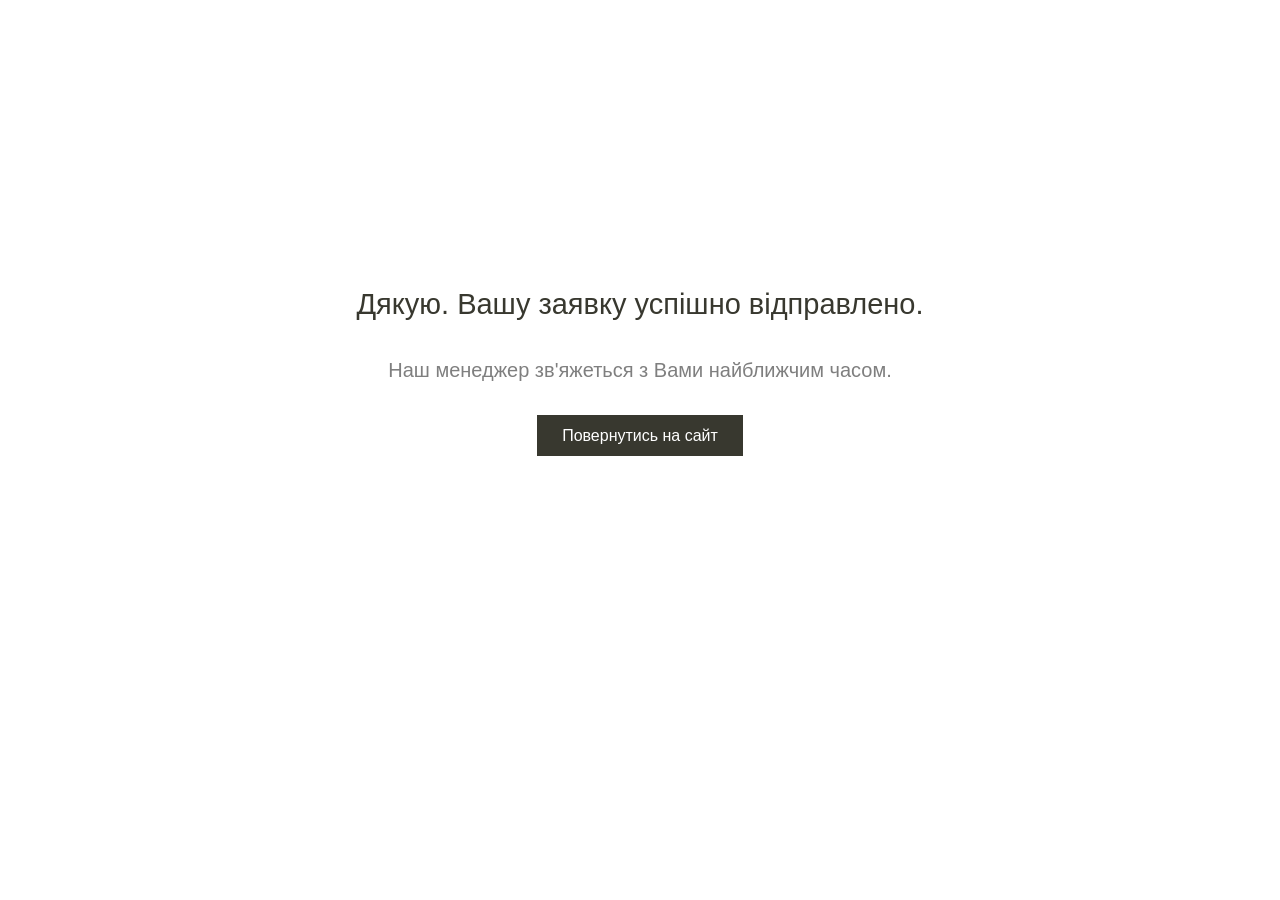
<file: zakaz.html>
<!DOCTYPE html>
<html lang="uk">
	<head>
		<meta http-equiv="Content-Type" content="text/html; charset=UTF-8">
		<title>Дякую за замовлення</title>
		<link href="./zakaz_files/css" rel="stylesheet">
		<style>
			a{color:#fff;text-decoration:none}.container{width:100%;height:100%;font-family:'Open Sans',sans-serif}.wrap{width:700px;margin:165px auto 0;text-align:center}.zag{font-size:29px;font-weight:400;margin-bottom:0;margin-top:23px;color:#38382F}.podzag{font-size:20px;color:#7F7F7F;font-weight:300;margin-top:12}.button{background:#38382F;padding:12px 25px;margin:0 auto}.bor{margin-top:45px}.img{width:100px;height:100px;background:url(http://i82.fastpic.ru/big/2016/1110/91/900e8526e8b44b8993f6e4ca19ce7891.png) center center no-repeat;margin:0 auto}
		</style>
<style type="text/css">:root img[style*="//counter.yadro.ru/"], :root img[src^="/stat/"][width="88"][height="31"], :root img[src*="://c.bigmir.net/"], :root a[href^="http://hitcounter.ru/top/stat.php"], :root a[href*="/rating/"] > img[width="88"][height="31"], :root a[href*="//top.mail.ru/jump?"], :root a#mobtop[title^="Рейтинг мобильных сайтов"], :root [title="uWeb Counter"], :root [title="uCoz Counter"], :root .min-width-normal > #popup_container ~ #fade, :root .min-width-normal > #popup_container, :root body > div[class^="_"][class*=" _"][class$="_stBig"], :root body > div[style="position: fixed; z-index: 999999; width: 400px; height: 308px; right: 5px; bottom: 5px;"], :root body > div[id^="dV"][style^="width"][style*="height"][style*="position"][style*="fixed"][style*="overflow"][style*="z-index"][style*="background"], :root .flex-promo-series > .left-col > :not(#players):not(.serial-series-info), :root a[href*="://news.mirtesen.ru/newdata/"], :root .app.blog-post-page .secondary-header-ad-block, :root .app.blog-post-page #blog-post-item-video-ad, :root #root > .app .sportrecs, :root #root > .app #very-right-column, :root body.has-brand .b-content__main > div[id]:not([class]):empty, :root body.has-brand .b-content__main .b-player a[href*="aHR0c"], :root div[style="width: 252px; height: 450px; position: fixed; right: 0px; top: 0px; overflow: hidden; z-index: 10000;"], :root object[data^="blob"], :root img[width="728"][height="90"], :root img[width="160"][height="600"], :root iframe[src*="zhitomir.info/price"], :root iframe[src*="trafic-media.ru"], :root iframe[src*="hd.gg33.top/"], :root iframe[src*="ads.exosrv.com"], :root iframe[src*="://vidroll.ru/"], :root iframe[src*="://promo-bc.com/"], :root iframe[src*="://partner-widget.vsesdal.com/"], :root iframe[src*="://mark-media.com.ua"], :root iframe[src*="://goodgame.ru/html/embed-player/dist/index.html?partner="], :root iframe[src*="://ab.adpro.com.ua/"], :root iframe[src*="/mixadv_"], :root iframe[src*="/carta.ua/ajax/widget."], :root iframe[src*="/3647.tech"], :root iframe[id^="republer"], :root iframe[data-src*="fwdcdn.com/frame/partners/"], :root div[id^="yandex_rtb"], :root div[id^="trafmag_"], :root div[id^="tizerws_"], :root div[id^="rtn4p"], :root div[id^="republer_"], :root div[id^="news_nest_net_ru"], :root div[id^="news_2xclick_ru_"], :root div[id^="join_informer_"], :root div[id^="itizergroup_"], :root div[id^="gnezdo_ru_"], :root div[id^="cpa_rotator_block"], :root div[id^="beroll_rotator"], :root div[id^="b_tz_"], :root div[id^="admixer-"], :root div[id^="DIV_DA_"], :root div[id^="Crt-"][style], :root div[data-server-rendered="true"] > div[id^="la-"], :root iframe[src^="https://a.adtng.com/"], :root div[class^="da-ya-widget"], :root div[class^="da-widget-"], :root div[class^="block_fortress"], :root div[class^="bidvol-widget-"], :root div[class*="td-a-rec-id-"], :root a[onclick*="trtkp.ru"], :root a[onclick*="offergate-amigo"], :root iframe[src*="litres.ru/static/widgets"], :root a[href^="https://www.juicer.io?referrer="], :root a[href^="https://relap.io/"][href*="promo_ad_link"], :root a[href^="https://msetup.pro"], :root a[href^="https://kshop"][href*=".pro/"], :root a[href^="https://bongacams"][href*="com/track?"], :root a[href^="http://trafmaster.com"], :root a[href^="http://traderstart.mirtesen.ru"], :root a[href^="http://tds-2.ru"], :root a[href^="http://kshop.biz/"], :root a[href^="http://glprt.ru/affiliate/"], :root a[href^="http://datxxx.com"], :root a[href^="http://browserload.info/"], :root img[data-src="https://catalog.orbita.co.il/orbita.gif"], :root a[href^="/images/obmen/"][href$=".php"][target="_blank"], :root a[href="http://advert.mirtesen.ru/"], :root a[href*="zdravo-med.ru"], :root a[href*="webdiana.ru/click"], :root a[href*="tvroff.net"], :root a[href*="tvks.ru"], :root a[href*="trklp.ru"], :root a[href*="traflabs.xyz"], :root div[id^="CGCandy"], :root a[href*="tptrk.ru"], :root a[href*="top.24smi.info"], :root a[href*="thor-media.ru/click/"], :root a[href*="bgrndi.com"], :root a[href*="shakesin.com"], :root a[href*="shakes.pro"], :root a[href*="sapmedia.ru"], :root a[href*="rexchange.begun.ru/rclick?"], :root a[href*="retagapp.com"], :root a[href*="re-directme.com"], :root a[href^="https://homyanus.com"], :root a[href*="please-direct.me"], :root a[href*="://landingtracker.com/"], :root a[href*="offhealth.ru"], :root a[href*="lifebloggersz.ru"], :root a[href*="navaxudoru.com"], :root a[href*="m1cpl.ru"], :root div[id^="lazyad-"], :root a[href*="land-gooods.ru"], :root #root > .app .adfox-top, :root a[href*="joycasino.com/?partner="], :root a[href*="idealmedia.io"], :root a[href*="gocdn.ru"], :root a[href*="go.ad2up.com"], :root a[href*="//softboxik1.ru/"], :root a[href*="flylinks.pw"], :root [data-la-block-show-id], :root a[href*="films.ws"], :root .section-subheader > .section-hotel-prices-header, :root a[href*="feellights.ru"], :root a[href*="cmsmodnews.com"], :root a[href*="amigo-biz.ru/ads/click"], :root a[href*="amgfile.ru"], :root a[href*="ads2-adnow.com"], :root a[href*="slovosil.com"], :root a[href*="ads-provider.com"], :root a[href*="adpool.bet/"], :root a[href*="://www.meendoru.net/?partner="], :root a[href^="https://bs.serving-sys.com"], :root a[href*="://womens-journal.ru/"], :root a[href*="://vse-sdal.com/promo/"], :root a[href*="://torrent-repa.site/"], :root a[href*="://topclicks.club/"], :root a[href*="://telamon"][href*="/tracker/?partner="], :root a[title="TopTracker.Ru - Рейтинг трекеров."], :root a[href*="://clickstats.fun/"], :root a[href*="://techdmn.com/"], :root [onclick*="traffic-media.co"], :root a[href*="://tatarkoresh.ru"], :root a[href*="://sugisatomi.com/"], :root a[href*="://softperehod.ru/"], :root a[href*="://segodnia.club/"], :root [href*="driverpack.io/"], :root a[href*="cpagetti1.com"], :root a[href*="://search-cdn.ru/r/"], :root a[href^="http://www.onclickmega.com/jump/next.php?"], :root a[href^="https://newbinotracs.com/"], :root a[href*="://ruprivate.club/"], :root a[href*="://ruonline.bar/"], :root a[href^="http://eaplay.ru/"], :root amp-connatix-player, :root a[href*="://riaccaw.com/"], :root [href^="https://join.playboyplus.com/track/"], :root a[href*="://reidancis.com/"], :root a[href*="://refpamjeql.top/"], :root a[href*="://r.advg.agency/"], :root a[href*="octoclick.net"], :root a[href*="sviruniversal.com/"], :root a[href*="/onvix.tv/promo/"][target=_blank], :root a[href*="://premiumredir.ru/"], :root a[href*="://ourbrowser.net"], :root a[href*="://manysoftlink.ru/"], :root a[href^="http://static.fleshlight.com/images/banners/"], :root a[href*="://loderkkis.ru"], :root div[id^="advertur_"], :root .trc_related_container div[data-item-syndicated="true"], :root a[href*="://lapina.xyz/"], :root a[href*="://lapina.best/"], :root a[href*="://go.click2bit.net/"], :root a[href*="://go.bundlebyte.net/r/"], :root a[href*="://getbrauzer.ru/"], :root a[href*="://newbrowserme.ru/"], :root a[href*="://gertadv.ru/"], :root a[href*="torrentum.ru"], :root a[href*="://filesmytop.ru/"], :root [href^="https://www.mypillow.com/"] > img, :root a[href*="://fast2click.ru/"], :root a[href*="tvkw.ru"], :root a[href^="http://www.mrskin.com/tour"], :root a[href*="://etcodes.com/"], :root a[href*="://et-cod.com/"], :root a[href^="https://go.xxxjmp.com"], :root a[href*="://elgrur.com/"], :root a[href*="://doxod24.online/"], :root a[href*="://dmtech05.com/"], :root a[href^="https://tragency-clesburg.icu/"], :root a[href*="://clickstats.online/"], :root a[href*="://clickrpk.com/"], :root a[href*="://clickfrm.com/"], :root a[href*="://chikidiki.ru"], :root a[href*="://bubblevard.com/"], :root div[id^="adfox_"], :root a[href*="://bestnewsoft.ru/"], :root a[href*="://analyticsq.com"], :root a[href*="/universallnk.net/"], :root a[href^="http://fly-shops.ru"], :root a[href*="/universal-lnk.net/"], :root a[href*="://getyoursoft.ru/"], :root a[href*="/sb/clk/"], :root a[href*="/rlink/simptizer/"], :root a[href^="https://go.247traffic.com/"], :root a[href*="://extlinka.ru/"], :root a[href*="/rapidtor.ru"], :root a[href*="/onvix.me/promo/"][target=_blank], :root a[href^="https://streamate.com/landing/click/"], :root a[href*="/newbrowser.club/"], :root a[href*="/mosday.ru/ad/"], :root a[href*="/loaderu.ru/"], :root a[href^="https://prime.rambler.ru/promo/"], :root a[href*="/installpack.net"], :root a[href*="/fastvk.com"], :root object[data*="ads.com/clk.swf"], :root a[href*="/eversaree.bid"], :root a[href*="://r.advmusic.com/"], :root a[href*="/clubleads.ru"], :root a[href*="/afftraf.co/"], :root a[href*="/advjump.com"], :root a[href*="://yadistr.ru/"], :root a[href*="//yojlf.com"], :root a[href^="https://taghaugh.com/"], :root a[href*="://installpack.ru"], :root a[href*="//viruniversal.com/"], :root a[href*="//universalut.info/"], :root a[href*="//universalini.info/"], :root a[href*="//universalie.info/"], :root a[href*="//ufiler-pro2.ru"], :root a[href*="//ubar.pro"], :root a[href*="//ubar-pro"], :root a[href*="/u-loads.ru/"], :root [href^="http://www.mypillow.com/"] > img, :root a[href^="//go.eabids.com/"], :root a[href*="//tranqvilius.com/"], :root a[href^="https://www.iyalc.com/"], :root div[data-adzone], :root a[href*="://tele.gg/"], :root a[href*="//tiruniversal.com/"], :root [href^="https://optimizedelite.com/"] > img, :root a[href*="//tdsrotate.ru/"], :root a[href^="http://d2.zedo.com/"], :root a[href*="//rotatemysoft.ru/"], :root a[href^="https://go.goasrv.com/"], :root a[href*="//restofarian.com"], :root a[href*="//reruniversal.com/"], :root a[href*="//portakamus.com/"], :root a[href^="https://go.nordvpn.net/aff"] > img, :root a[href*="//offergate.pro/"], :root a[href*="//newbrowser.me/"], :root a[href*="refpazus.top"], :root a[href^="https://bongacams10.com/track?"], :root a[href*="//loderna.ru"], :root a[href^="https://axdsz.pro/"], :root a[href^="https://tour.mrskin.com/"], :root #BlWrapper > .b-temp_rbc, :root a[href*="//historategory.com/"], :root a[href*="//febrare.ru/"], :root a[href*="//givemysoft.ru/"], :root a[href*="//getmybrowser.ru/"], :root a[href*="://ya-distrib.ru/r/"], :root [href^="https://www.hostg.xyz/"] > img, :root a[href*="//gerocenius.com/"], :root [id^="ad_slider"], :root a[href^="http://adultfriendfinder.com/go/page/landing"], :root a[href*="advertwebgid.ru"], :root a[href*="//ext-load.net"], :root a[href*="://click2soft.ru/"], :root a[href*="//do-rod.com/"], :root a[href^="https://www.adskeeper.com"], :root a[href*="bestforexplmdb.com"], :root a[href*="/universalsrc.com/"], :root a[href^="https://azpresearch.club/"], :root a[href*="//bestonewos.com/"], :root a[href*="//avertise.ru/"], :root a[href*="//adretarget.net/"], :root div[id^="traffim-widget"], :root a[href^="https://m.do.co/c/"] > img, :root a[href*="//24smi."][href*="/top/"], :root a[href*=".ufiler.pro/"], :root a[href*="://topsofto.ru/"], :root [id^="unit_"] > a[href*="://smi2.net"], :root a[href*=".orgsales.ru"], :root [src^="//am15.net/?"], :root a[href*="://rendersaveron.com"], :root [id^="unit_"] > a[href*="://vrf.ru"], :root a[href*="//advtise.ru/"], :root .commercial-unit-mobile-top > div[data-pla="1"], :root a[href^="https://www.onlineusershielder.com/"], :root a[href*="/ber-ter.com"], :root [id^="newPortal_informer_"], :root [id^="n4p_"], :root #root > .app > .sticky-button, :root [href^="https://download.cdn.yandex.net/yandex-tag/weboffer/"], :root [href*="pigiuqproxy.com"], :root a[href*=".braun634.com/"], :root a[href*="media-rotate.com"], :root [href*="driftawayforfun.com"], :root [href*="://simpalsid.com/ad/click?id"], :root a[href^="https://t.hrtye.com/"], :root [href*="://morelnk.ru/"], :root a[href*="mixadvert.com"], :root .card-captioned.crd > .crd--cnt > .s2nPlayer, :root a[href*="/ogclick.com/api/redirect"], :root [data-link*="://topclicks.club/"], :root [href*="://edgrmtracking.com/"], :root [href*="://clickpzk.com/"], :root [href*="://click.1k3web.com/"], :root a[href*="intovarro.ru"], :root [href*="/uni-tds.com/"], :root a[href^="http://go.xtbaffiliates.com/"], :root [data-link*="://ubar-pro"], :root a[href*="://takenewsoft.ru/"], :root article.ad, :root a[href*="//spishi.vip/"], :root a[href*="sandratand.ru"], :root .header-banner > #moneyback[target="_blank"], :root [data-link*="/sb/clk/"], :root [data-la-show-id], :root div[id^="zcbclk"], :root [data-la-custom-block], :root [id^="chp_ads_block"], :root a[href*="herrabjec.pro"], :root [data-la-block], :root a[href^="https://fourwhenstatistics.com/"], :root [href*=".drp.su/"], :root div[id^="ad-div-"], :root [class^="flat_"][class*="_modal"], :root div[id^="adpartner-jsunit-"], :root a[href*="/yfiles1.ru"], :root a[href*="wow-partners.com/click.php"], :root [class^="flat_"][class*="_cross"], :root .content_rb[id^="content_rb_"], :root .base-page_center > .banerBottom, :root #adv_unisound ~ #main > #slidercontentContainer, :root a[href*="/get-torrent.ru"], :root #adv_kod_frame ~ #gotimer, :root a[href^="https://ad.zanox.com/ppc/"] > img, :root #MT_overroll ~ div[class][style="left:0px;top:0px;height:480px;width:650px;"], :root a[href*="kinqon.ru"], :root img[src*="://cp.beget.com/promo_data/"], :root zeus-ad, :root a[href*="problogrus.ru"], :root topadblock, :root a[href*="://offergate-apps-phkr.com/"], :root span[id^="ezoic-pub-ad-placeholder-"], :root guj-ad, :root gpt-ad, :root a[href^="https://go.trackitalltheway.com/"], :root div[jsdata*="CarouselPLA-"][data-id^="CarouselPLA-"], :root a[href*="//refpaewsbc.top/"], :root img[src*="//i.i.ua/r/"], :root [href="https://www.masstortfinancing.com/"] > img, :root div[id^="zergnet-widget"], :root img[src*="://r.i.ua/"], :root div[id^="yandex_ad"], :root div[id^="smi_teaser_"], :root div[id^="vuukle-ad-"], :root [href^="https://go.xlrdr.com"], :root div[id^="sticky_ad_"], :root a[href*="muz-loader.site"], :root a[href*="clickscloud.net"], :root div[id^="rc-widget-"], :root [href^="https://goldcometals.com/clk.trk"], :root a[href^="https://cams.imagetwist.com/in/?track="], :root div[id^="gpt_ad_"], :root div[id^="ezoic-pub-ad-"], :root div[id^="div-gpt-"], :root a[href*="fortedrow.pro"], :root div[id^="dfp-ad-"], :root #root > .app .brand-widget__right-cl, :root div[id^="adspot-"], :root [class^="fpm_"][class*="_crss"], :root [href^="https://noqreport.com/"] > img, :root a[href*="://superiortds.ru/"], :root div[id^="ads300_250-widget-"], :root div[id^="ads300_100-widget-"], :root div[id^="ads250_250-widget-"], :root a[href*="trk-1.com"], :root div[id^="adrotate_widgets-"], :root div[id^="adngin-"], :root div[id^="_vdo_ads_player_ai_"], :root img[title="bigmir)net TOP 100"], :root div[id*="ScriptRoot"], :root div[id*="MarketGid"], :root div[data-native_ad], :root div[data-mpu1], :root div[data-insertion], :root div[data-id-advertdfpconf], :root a[href^="https://mediaserver.entainpartners.com/renderBanner.do?"], :root div[data-google-query-id], :root hl-adsense, :root div[data-contentexchange-widget], :root div[data-id^="div-gpt-ad-"], :root a[href*="//tekaners.com/"], :root div[data-content="Advertisement"], :root div[data-alias="300x250 Ad 2"], :root div[data-alias="300x250 Ad 1"], :root div[data-adunit], :root div[data-adunit-path], :root div[data-ad-wrapper], :root a[href*="//partners.house/"], :root [href^="http://join.michelle-austin.com/"], :root [id^="unit_"] > a[href*="://mirtesen.ru"], :root div[data-ad-targeting], :root div[data-ad-placeholder], :root a[href*="/go.1k3.net/"], :root div[class^="native-ad-"], :root a[href*="://shusnarmuk.com/"], :root div[data-dfp-id], :root div[class^="kiwi-ad-wrapper"], :root div[class^="Adstyled__AdWrapper-"], :root a[href^="https://go.ebrokerserve.com/"], :root div[aria-label="Ads"], :root display-ads, :root display-ad-component, :root [id^="relap-custom-iframe-rec"], :root aside[id^="adrotate_widgets-"], :root a[href*="ftpglst.com"], :root [data-name="adaptiveConstructorAd"], :root ark-top-ad, :root a[href^="https://ad.doubleclick.net/"], :root app-advertisement, :root [href^="https://shrugartisticelder.com"], :root [href^="http://globsads.com/"], :root a[href*="://folltiz.site/"], :root body > div[style="position: fixed; z-index: 999999; width: 400px; height: 308px; left: 5px; bottom: 5px;"], :root app-ad, :root a[href*="kma1.biz"], :root noindex > .search_result[class*="search_result_"], :root a[href^="https://go.xlvirdr.com"], :root amp-fx-flying-carpet, :root [href^="https://r.kraken.com/"], :root #PopWin[onmousemove], :root a[href*="//1xbetlk.site/"], :root amp-embed[type="taboola"], :root [href^="https://antiagingbed.com/discount/"] > img, :root amp-ad-custom, :root ad-shield-ads, :root [data-ad-width], :root ad-desktop-sidebar, :root [data-dynamic-ads], :root a[href^="https://banners.livepartners.com/"], :root iframe[src*="fwdcdn.com/frame/partners/"], :root a[target="_blank"][onmousedown="this.href^='http://paid.outbrain.com/network/redir?"], :root div[id^="div-ads-"], :root a[href*="://downloadbrowsernew.com/"], :root a[onmousedown^="this.href='https://paid.outbrain.com/network/redir?"][target="_blank"] + .ob_source, :root a[data-redirect^="https://paid.outbrain.com/network/redir?"], :root a[href*="//12traffic.ru/"], :root a[href^="https://www.infowarsstore.com/"] > img, :root a[onmousedown^="this.href='http://paid.outbrain.com/network/redir?"][target="_blank"] + .ob_source, :root AD-TRIPLE-BOX, :root a[href^="https://yogacomplyfuel.com/"], :root [href^="https://zstacklife.com/"] img, :root a[href^="https://t.aslnk.link/"], :root a[href^="https://www.sweetdeals.com"], :root a[href^="https://www.highcpmrevenuenetwork.com/"], :root a[href*="ex.24smi.info"], :root div[class^="Display_displayAd"], :root a[href^="https://www.bang.com/?aff="], :root [href^="https://mypillow.com/"] > img, :root a[href^="https://www.sheetmusicplus.com/?aff_id="], :root a[href^="https://bngpt.com/"], :root a[href^="https://www.sheetmusicplus.com/"][href*="?aff_id="], :root [href^="https://safer-redirection.com"], :root a[href^="https://www.mypornstarcams.com/landing/click/"], :root .commercial-unit-mobile-top .jackpot-main-content-container > .UpgKEd + .nZZLFc > .vci, :root a[href^="https://syndication.exoclick.com/"], :root a[href^="https://financeads.net/tc.php?"], :root a[href^="https://frameworkdeserve.com/"], :root a[href^="https://www.mrskin.com/tour"], :root a[href^="https://www.kingsoffetish.com/tour?partner_id="], :root a[href^="https://wittered-mainging.com/"], :root a[href^="https://t.grtyi.com/"], :root a[href^="https://www.highperformancecpmgate.com/"], :root a[href^="https://www.get-express-vpn.com/offer/"], :root a[href^="https://www.financeads.net/tc.php?"], :root .mywidget__col > .mywidget__link_advert, :root a[href^="https://www.brazzersnetwork.com/landing/"], :root [href^="https://track.fiverr.com/visit/"] > img, :root [data-template-type="nativead"], :root a[href*="/myuniversalnk.net/"], :root a[href^="https://www.adultempire.com/"][href*="?partner_id="], :root a[href^="https://webroutetrk.com/"], :root a[href*="/sarimsolus.com/"], :root div[id^="admixer_"], :root a[href^="https://wantopticalfreelance.com/"], :root a[href*="shakesclick.com"], :root a[href*="://go.btraffic.net/"], :root div[class^="cnt32_"][id^="cnt_rb_"], :root a[href^="https://twinrdsyn.com/"], :root [class^="fpm_"][class*="_out"], :root a[href^="https://tsartech.g2afse.com/"], :root [href^="https://turtlebids.irauctions.com/"] img, :root a[href^="https://tracking.avapartner.com/"], :root a[href^="https://track.afcpatrk.com/"], :root a[href*="https://relap.io/r?"], :root a[href^="https://traffic.bannerator.com/"], :root a[href^="https://track.adform.net/"], :root a[href*="goodtrack.ru"], :root a[href^="https://torguard.net/aff.php"] > img, :root div[id^="criteo-"][style], :root a[href*="://cozibaneco.com/"], :root a[href*="://edugrampromo.com/"], :root [data-role="tile-ads-module"], :root a[href^="https://adsrv4k.com/"], :root a[href^="https://go.xlviirdr.com"], :root a[href^="https://thaudray.com/"], :root a[href^="https://t.adating.link/"], :root iframe[src*="tureckiy-serial.ru/"][src$=".php"], :root a[href^="https://syndication.dynsrvtbg.com/"], :root div[class*="relap"][class*="-rec-item"], :root a[href^="https://static.fleshlight.com/images/banners/"], :root a[href^="https://refpazkjixes.top/"], :root [src*="mixadvert.com"], :root [onclick*="msetup"][onclick*="partner"][onclick*="utm_"], :root a[href^="https://go.strpjmp.com/"], :root a[href^="https://refpa4903566.top/"], :root div[id^="ads_games_"], :root a[href^="https://prf.hn/click/"][href*="/camref:"] > img, :root a[href^="https://serve.awmdelivery.com/"], :root a[href^="https://prf.hn/click/"][href*="/adref:"] > img, :root div[id^="M"][id*="Composite"], :root a[href^="https://mmwebhandler.aff-online.com/"], :root a[href^="https://www.bet365.com/"][href*="affiliate="], :root a[href*="litewebbusiness.com"], :root iframe[id^="google_ads_frame"], :root iframe[id^="marketgid_"], :root a[onclick*="n284adserv.com"], :root a[href^="https://pb-track.com/"], :root a[href^="https://paid.outbrain.com/network/redir?"], :root div[id^="ad_position_"], :root a[href^="https://ovb.im/"], :root a[href^="https://natour.naughtyamerica.com/track/"], :root a[href*="//adoffer.pro/"], :root [href^="https://stvkr.com/"], :root [href^="https://freecourseweb.com/"] > .sitefriend, :root [href^="https://www.herbanomic.com/"] > img, :root div[id^="bidvol-widget-"], :root [href^="http://go.cm-trk2.com/"], :root a[href*="://kinobud.site/"], :root a[href^="https://maymooth-stopic.com/"], :root a[href^="https://loboclick.com"], :root [href^="https://routewebtk.com/"], :root a[href^="https://see.kmisln.com/"], :root .trc_rbox .syndicatedItem, :root a[href^="https://a.bestcontentweb.top/"], :root a[href^="https://lobimax.com/"], :root a[href^="https://go.xxxijmp.com"], :root a[href^="https://lead1.pl/"], :root a[href*="katuhus.com"], :root a[data-href*="recreativ.ru"], :root a[href^="https://landing.brazzersnetwork.com/"], :root a[href^="https://ads.leovegas.com/redirect.aspx?"], :root [class^="fpm_"][class*="_modal"], :root a[href^="https://land.brazzersnetwork.com/landing/"], :root a[href^="https://juicyads.in/"], :root [href*="://click.1k3web.net/"], :root a[href^="https://aweptjmp.com/"], :root a[href^="https://itubego.com/video-downloader/?affid="], :root a[href^="https://iqbroker.com/"][href*="?aff="], :root a[href*="trtkp.ru"], :root a[href*="//fofuvipibo.com/"], :root [href^="http://join.shemalepornstar.com/"], :root [id^="ad_sky"], :root a[href^="https://incisivetrk.cvtr.io/click?"], :root a[href^="https://iactrivago.ampxdirect.com/"], :root [data-revive-zoneid], :root a[href^="https://googleads.g.doubleclick.net/pcs/click"], :root a[href*="//universalse.info/"], :root a[href^="http://click.hotlog.ru/"], :root a[href^="https://clk.wrenchsound.store/"], :root a[href^="https://go.zybrdr.com"], :root div[style*="am15.net/img/player_skins"], :root a[href^="https://go.xxxiijmp.com"], :root a[href*="://softclicks.ru/"], :root a[href^="https://go.xtbaffiliates.com/"], :root [alt="Rambler's Top100"], :root a[href^="https://ismlks.com/"], :root [href*="://drp.su/"], :root a[href^="https://go.xlirdr.com"], :root a[href^="https://go.xlviiirdr.com"], :root [data-css-class="dfp-inarticle"], :root [id^="ad-wrap-"], :root a[href*="://ufiler-pro.ru/"], :root a[href^="https://go.tmrjmp.com"], :root a[href*="://getfiletds.ru/"], :root a[href^="https://go.skinstrip.net"][href*="?campaignId="], :root a[href*=".twkv.ru"], :root a[href^="https://go.markets.com/visit/?bta="], :root a[href^="//lambingsyddir.com/"], :root a[href^="https://billing.purevpn.com/aff.php"] > img, :root a[href^="https://go.hpyrdr.com/"], :root a[href^="https://go.goaserv.com/"], :root a[href^="http://reals-story.ru/"], :root a[href^="https://track.wg-aff.com"], :root a[href^="https://go.dmzjmp.com"], :root a[href*="makegreat.website"], :root body.has-brand .b-content__main > div[style^="height: 250px; overflow: hidden;"], :root a[href^="https://go.admjmp.com/"], :root a[href*="browser-ru.site"], :root a[href^="https://www.nutaku.net/signup/landing/"], :root [href^="https://kingered-banctours.com/"], :root a[href^="https://get.surfshark.net/aff_c?"][href*="&aff_id="] > img, :root [href^="https://affiliate.fastcomet.com/"] > img, :root a[href*="//universalice.info/"], :root a-ad, :root a[href^="http://amigodistr.ru/"], :root a[href^="https://affiliate.rusvpn.com/click.php?"], :root a[href^="https://geniusdexchange.com/"], :root iframe[title="mixAd"], :root a[href^="https://syndication.optimizesrv.com/"], :root DIV[id^="DIV_NNN_"], :root a[href^="https://adnetwrk.com/"], :root a[href^="https://go.gldrdr.com/"], :root a[href*="cpl1.ru"], :root a[href^="https://funkydaters.com/"], :root a[href^="https://www.mrskin.com/account/"], :root a[href^="https://go.xlivrdr.com"], :root bottomadblock, :root a[href^="https://fertilitycommand.com/"], :root [href^="https://traffserve.com/"], :root [data-href^="https://download.cdn.yandex.net/yandex-tag/weboffer/"], :root a[href^="https://click.hoolig.app/"], :root div[data-native-ad], :root a[href^="https://engine.trackingdesks.com/"], :root a[href*="/uni-lnk.com/"], :root a[href*="://vpnbrowser.ru/"], :root a[href*="/onvix.co/promo/"][target=_blank], :root .trc_rbox_div .syndicatedItemUB, :root [href^="https://totlnkcl.com/"], :root a[href^="https://bongacams2.com/track?"], :root [href^="https://www.reimageplus.com/"], :root a[href*="tdstrk.ru"], :root a[href^="https://engine.phn.doublepimp.com/"], :root a[href*="please-direct.com"], :root a[href^="https://engine.blueistheneworanges.com/"], :root [onclick*="content.ad/"], :root a[href^="https://clixtrac.com/"], :root div.fadeInDown[id$="____equal"][class$="____equal"], :root a[href^="https://mediaserver.gvcaffiliates.com/renderBanner.do?"], :root [href*="://click.1k3pub.com/"], :root a[href^="https://join.dreamsexworld.com/"], :root a[href*="://clickstats.pw/"], :root a[href^="https://click.linksynergy.com/fs-bin/"], :root [href^="https://wct.link/"], :root a[href^="https://track.totalav.com/"], :root img[src^="https://images.purevpnaffiliates.com"], :root a[href^="https://porntubemate.com/"], :root a[href^="http://www.gfrevenge.com/landing/"], :root body > iframe[style^="position"][style*="fixed"][id^="iFb"][src^="/?"], :root .ob_container .item-container-obpd, :root a[href^="https://clickadilla.com/"], :root div[class^="yandex_rtb"], :root a[href*="://searchlnk.ru/r/"], :root a[href^="https://click.dtiserv2.com/"], :root a[href*="://yasearchcdn.ru/r/"], :root a[href*="/vkout.ru"], :root a[href^="https://claring-loccelkin.com/"], :root a[href*="/uloads.ru/"], :root #root > .app .adfox, :root [class^="s2nPlayer"], :root iframe[src*="//refpakglscpj."], :root a[href^="http://olivka.biz/"], :root [data-ad-cls], :root a[href^="https://chaturbate.jjgirls.com/?track="], :root a[href*="//universalin.info/"], :root a[href*="kodielinktrust.ru"], :root iframe[src*="://rstbtmd.com/"], :root a[href^="http://www.onwebcam.com/random?t_link="], :root a[href*="://101partners-stat2.com/"], :root a[href^="https://www.nudeidols.com/cams/"], :root a[href^="https://chaturbate.com/in/?track="], :root iframe[src*="laim.tv/rotator/"], :root a[href*="/advertisesimple.info"], :root a[href*="//loderla.online"], :root .base-page_center > .banerTopOver, :root a[href^="https://chaturbate.com/in/?tour="], :root #kt_player > a[target="_blank"], :root a[href^="http://bongacams.com/track?"], :root a[href^="https://camfapr.com/landing/click/"], :root a[href^="https://bluedelivery.pro/"], :root a[href^="https://cam4com.go2cloud.org/"], :root a[href^="https://affcpatrk.com/"], :root #topstuff > #tads, :root a[href^="https://black77854.com/"], :root a[href^="https://burpee.xyz/"], :root a[href^="http://adultgames.xxx/"], :root a[href*="homework.ru/?partnerId="], :root a[href^="https://ndt5.net/"], :root [href*="postlnk.com"], :root a[href^="https://a2.adform.net/"], :root a[href^="https://batheunits.com/"], :root a[href^="https://adultfriendfinder.com/go/page/landing"], :root a[href^="https://www.sugarinstant.com/?partner_id="], :root a[href*="gpclick.ru"], :root [href="https://masstortfinancing.com"] img, :root a[href^="http://luckiestclick.com/goto."], :root [class^="fpm_"][class*="_cross"], :root a[href^="https://albionsoftwares.com/"], :root a[href^="https://fleshlight.sjv.io/"], :root a[href^="https://go.etoro.com/"] > img, :root a[href*="/universalsrc.net/"], :root [href="https://ourgoldguy.com/contact/"] img, :root a[href^="https://join.sexworld3d.com/track/"], :root div[id*="Teaser_Block"], :root a[href^="https://intenseaffiliates.com/redirect/"], :root a[href^="https://ads.ad4game.com/"], :root a[href*="/rapidtor.site"], :root a[href^="http://partners.etoro.com/"], :root [id^="google_ads_iframe"], :root a[href^="https://affpa.top/"], :root a[href^="https://adjoincomprise.com/"], :root a[href*="xxxrevpushclcdu.com"], :root [href^="http://misslinkvocation.com/"], :root a[href^="https://adclick.g.doubleclick.net/"], :root a[href*="://ufiler-download.ru/"], :root a[href*=".pokupkins.ru"], :root a[href^="https://adswick.com/"], :root a[href*="shakespoint.com"], :root a[href^="//go.xlviiirdr.com"], :root a[href^="https://landing1.brazzersnetwork.com"], :root a[href^="https://a.bestcontentoperation.top/"], :root div[id^="smi2adblock_"], :root [data-m-ad-id], :root .commercial-unit-mobile-top .jackpot-main-content-container > .UpgKEd + .nZZLFc > div > .vci, :root a[href^="https://a-ads.com/"], :root div[id^="news_nest_msk_ru"], :root a[href^="https://brightadnetwork.com/"], :root [id^="unit_"] > a[href*="://smi2.ru"], :root .base-page_left-side > #left_ban, :root [href^="https://www.avantlink.com/click.php"] img, :root iframe[src^="https://pagead2.googlesyndication.com/"], :root a[href^="https://ad.kubiccomps.icu/"], :root [data-desktop-ad-id], :root a[href*="/kshop3.biz"], :root a[href^="https://k2s.cc/pr/"], :root a[href^="http://trk.globwo.online/"], :root a[href^="https://prf.hn/click/"][href*="/creativeref:"] > img, :root a[href^="http://www.adultempire.com/unlimited/promo?"][href*="&partner_id="], :root a[href^="http://traffic.tc-clicks.com/"], :root a[href^="http://tour.mrskin.com/"], :root iframe[src*="utraff.com"], :root a[href^="https://join.virtualtaboo.com/track/"], :root a[href^="http://https://www.get-express-vpn.com/offer/"], :root a[href^="https://cagothie.net/"], :root [href^="https://glersakr.com/"], :root a[href*="://tdsrotations.ru/"], :root div[id^="google_dfp_"], :root a[href^="http://googleads.g.doubleclick.net/pcs/click"], :root a[href^="https://awentw.com/"], :root a[href^="https://www.googleadservices.com/pagead/aclk?"], :root [name^="google_ads_iframe"], :root a[href*="goext.info"], :root a[href*="://sdertjnbv.xyz/"], :root a[href^="https://www.purevpn.com/"][href*="&utm_source=aff-"], :root a[href*="/myuniversalnk.com/"], :root a[href^="http://deloplen.com/"], :root [class^="flat_"][class*="_crss"], :root a[href*="netcrys.com"], :root a[href*="//utimg.ru/"], :root a[href^="https://agacelebir.com/"], :root a[href^="https://spygasm.com/track?"], :root a[href^="http://cam4com.go2cloud.org/aff_c?"], :root #adv_unisound ~ #ad_module_cont > [id^="ad_module"], :root .rc-cta[data-target], :root a[href^="http://adtrack1.club/"], :root a[href^="http://click.payserve.com/"], :root a[href^="https://porngames.adult/?SID="], :root [href^="http://clicks.totemcash.com/"], :root div[data-adv-type="dfp"], :root a[href^="https://misspkl.com/"], :root a[href*="://ya-cdn.ru/r/"], :root #slashboxes > .deals-rail, :root a[href*="trafgid.xyz"], :root a[href*="://getyousoft.ru/"], :root [onclick*="/sb/clk/"], :root [href^="https://www.brighteonstore.com/products/"] img, :root a[href^="http://bc.vc/?r="], :root [data-la-show-block-id], :root .trc_rbox_border_elm .syndicatedItem, :root a[href^="http://adf.ly/?id="], :root [href^="http://homemoviestube.com/"], :root a[href^="http://ad.doubleclick.net/"], :root img[width="120"][height="600"], :root a[href^="//syndication.dynsrvtbg.com/"], :root a[href*="kshop2.biz"], :root a[href^="https://a.adtng.com/"], :root a[href^="//pubads.g.doubleclick.net/"], :root div[data-adname], :root a[href^="https://thechleads.pro/"], :root a[href^="https://www.goldenfrog.com/vyprvpn?offer_id="][href*="&aff_id="], :root a[href^="https://fastestvpn.com/lifetime-special-deal?a_aid="], :root a[href^="http://allaptair.club/"], :root a[href*="//sub"][href*="bubblesmedia.ru"], :root a[href*="twtn.ru/"], :root [data-d-ad-id], :root a[href*=".engine.adglare.net/"], :root a[href*="ultrabit.ws"], :root a[data-widget-outbrain-redirect^="http://paid.outbrain.com/network/redir?"], :root a[href*="://new.torrent-pack.ru/"], :root [href*="//loadbrowser.ru/"], :root a[href*="://adv-views.com"], :root a[data-url^="http://paid.outbrain.com/network/redir?"] + .author, :root a[href^="http://bodelen.com/"], :root a[data-oburl^="https://paid.outbrain.com/network/redir?"], :root [href^="https://cpa.10kfreesilver.com/"], :root a[href^="https://a.bestcontentfood.top/"], :root a[href*="//lkstrck2.com/"], :root a[href^="https://reinstandpointdumbest.com/"], :root .base-page_container > .banerRight, :root a[href*="lifenews24x7.ru"], :root a[data-obtrack^="http://paid.outbrain.com/network/redir?"], :root div[id^="ad-position-"], :root [href^="https://goldforyourfuture.com/clk.trk"] img, :root img[src*="top.mail.ru/counter?"], :root a[href^="http://wct.link/"], :root [href^="https://infinitytrk.com/"], :root [onclick*="//msetup.pro/"], :root [onclick^="location.href='http://www.reimageplus.com"], :root [id^="section-ad-banner"], :root a[href^="https://go.julrdr.com/"], :root [href^="https://zone.gotrackier.com/"], :root a[href*="://clickbytes.ru/"], :root a[href*=".adsbid.ru"], :root [href^="https://www.targetingpartner.com/"], :root [href^="https://detachedbates.com/"], :root a[href*="//loderls.ru"], :root [href^="https://www.restoro.com/"], :root a[href^="http://affiliate.glbtracker.com/"], :root a[href^="https://leg.xyz/?track="], :root div[id^="crt-"][style], :root [href^="https://shiftnetwork.infusionsoft.com/go/"] > img, :root [href^="https://www.mypatriotsupply.com/"] > img, :root a[onmousedown^="this.href='http://paid.outbrain.com/network/redir?"][target="_blank"], :root [href^="https://secure.bmtmicro.com/servlets/"], :root a[href*="//webbrowser.club/"], :root .pip-video-wrapper > .pip-video-label, :root iframe[src*="traffic-media.co"], :root a[href^="https://losingoldfry.com/"], :root .scroll-fixable.rail-right > .deals-rail, :root a[href^="https://oackoubs.com/"], :root [onclick*=".twkv.ru"], :root a[href^="https://awptjmp.com/"], :root .commercial-unit-mobile-top > .v7hl4d, :root [href^="http://mypillow.com/"] > img, :root [data-ad-manager-id], :root a[href^="https://promo-bc.com/"], :root a[href^="https://clicks.pipaffiliates.com/"], :root [href*="://browseit.ru/"], :root a[href^="https://go.hpyjmp.com"], :root a[href^="https://adserver.adreactor.com/"], :root ADS-RIGHT, :root a[href*=".trust.zone"], :root [href^="https://mystore.com/"] > img, :root [href^="https://mypatriotsupply.com/"] > img, :root iframe[src*="://partner-widget.vse-sdal.com/"], :root [href^="https://mylead.global/stl/"] > img, :root [onclick*="mixadvert.com"], :root #leader-companion > a[href], :root a[onclick*="/link-fes.ru"], :root a[href^="https://transfer.xe.com/signup/track/redirect?"], :root .vid-present > .van_vid_carousel__padding, :root a[href*="://filetaker.ru/"], :root [href^="https://istlnkcl.com/"], :root [href^="https://go.affiliatexe.com/"], :root [href^="https://go.4rabettraff.com/"], :root a[href*="linkmyc.com"], :root a[href^="https://1startfiledownload1.com/"], :root [href^="https://engine.gettopple.com/"], :root img[src*="//counter.yadro.ru/"], :root a[onmousedown^="this.href='https://paid.outbrain.com/network/redir?"][target="_blank"], :root [href^="https://awbbjmp.com/"], :root a[href*="shakescash.com"], :root a[href*="turbotraf.com"], :root [href^="https://affect3dnetwork.com/track/"], :root a[href*="://go.progfile.space/r/"], :root a[href^="https://go.currency.com/"], :root [href^="https://v.investologic.co.uk/"], :root [href^="https://cipledecline.buzz/"], :root [href^="http://join.trannies-fuck.com/"], :root [href^="http://www.fleshlightgirls.com/"], :root [onclick*="trklp.ru"], :root [href^="https://rapidgator.net/article/premium/ref/"], :root div[data-role="sidebarAd"], :root [href^="https://join3.bannedsextapes.com"], :root div[data-spotim-slot], :root [class^="flat_"][class*="_out"], :root a[href^="http://apytrc.com/click/"], :root [href^="https://join.girlsoutwest.com/"], :root [href^="http://trafficare.net/"], :root a[href*="//universalies.info/"], :root a[href^="https://tc.tradetracker.net/"] > img, :root a[href*="//go.webredir.net/r/"], :root [href^="http://join.shemalesfromhell.com/"], :root .plistaList > .itemLinkPET, :root a[href^="http://www.adultdvdempire.com/?partner_id="][href*="&utm_"], :root #root > .app .partner-block-wrapper, :root div[class*="spklw"][data-type="ad"], :root [href^="http://join.shemale.xxx/"], :root [href^="https://ilovemyfreedoms.com/landing-"], :root a[href^="https://ads.betfair.com/redirect.aspx?"], :root [data-adblockkey], :root a[href*="filebase.me"], :root a[href^="https://cpmspace.com/"], :root [class^="chp_ads_block"], :root a[href^="https://ads.planetwin365affiliate.com/redirect.aspx?"], :root div[class^="mixadvert"], :root [href^="http://join.rodneymoore.com/"], :root a[href^="https://www.privateinternetaccess.com/"] > img, :root [href*="/vaigowoa.com"], :root a[href*="://rotationlinks.ru/"], :root [href^="//ngeoziadiyc4hi2e.com/"], :root a[href*="awesomeredirector"], :root a[href*="://parandaya.com"], :root a[href*="//loderlx.ru"], :root [id^="div-gpt-ad"], :root [href^="https://ad.admitad.com/"], :root [data-advadstrackid], :root a[href^="https://u.expresstech.io/"], :root [href="https://jdrucker.com/gold"] > img, :root a[href^="https://track.ultravpn.com/"], :root a[href*="://mysoftrotate.ru/"], :root [data-mobile-ad-id], :root a[href^="http://tc.tradetracker.net/"] > img, :root a[href^="https://www.geekbuying.com/dynamic-ads/"], :root a[href^="http://affiliates.thrixxx.com/"], :root a[href*="://betahit.click/"], :root #searchResultsList > div > div[onclick$="'inline.ad'});"], :root [data-freestar-ad], :root [data-ez-name], :root AMP-AD, :root .base-page_center > .banerTop, :root a[href*="://z.cdn.traffic"][href*="/load"], :root a[href*="://dafeb.ru/"], :root div[id^="taboola-stream-"], :root [href^="https://go.astutelinks.com/"], :root [href^="http://residenceseeingstanding.com/"], :root app-large-ad, :root [class^="amp-ad-"], :root .grid > .container > #aside-promotion, :root DFP-AD, :root a[href*="nhebd.xyz"], :root AD-SLOT, :root a[href*="//parandeya.com/"], :root [data-url*="://installpack.net"], :root .ob_dual_right > .ob_ads_header ~ .odb_div, :root [href^="https://click2cvs.com/"], :root img[src*="cycounter"][width="88"][height="31"], :root .trc_rbox_div .syndicatedItem, :root [data-ad-module], :root a[href^="https://tm-offers.gamingadult.com/"], :root a[href^="https://go.cmtaffiliates.com/"], :root [href^="https://trackfin.asia/"], :root .plistaList > .plista_widget_underArticle_item[data-type="pet"], :root a[href^="http://putanapartners.com/go."], :root atf-ad-slot, :root a[href*="/api/redirect?offerid="], :root #atvcap + #tvcap > .mnr-c > .commercial-unit-mobile-top, :root a[href^="https://traffdaq.com/"], :root [data-la-refresh-timeout], :root [class^="div-gpt-ad"], :root a[href*="//refpabjgth.top/"], :root a[href^="https://join.virtuallust3d.com/"], :root a[href*="cpl11.ru"], :root #taw > .med + div > #tvcap > .mnr-c:not(.qs-ic) > .commercial-unit-mobile-top, :root a[href*="beauty-list.ru"], :root [href^="https://www.cloudways.com/en/?id"] { display: none !important; }</style><style type="text/css" id="operaUserStyle"></style>
	<script src="./zakaz_files/3304901953113051" async=""></script>
    <script async="" src="./zakaz_files/fbevents.js"></script>

</head>
<body>
	<div class="container">
		<div class="wrap">
			<div class="img"></div>
			<p class="zag"  >Дякую. Вашу заявку успішно відправлено.</p>
			<br>
			<p class="podzag"  >Наш менеджер зв'яжеться з Вами найближчим часом.</p>
			<div class="bor">
				<a href="javascript: history.back(-1);" class="button">Повернутись на сайт</a>
			</div> 
		</div>
	</div>
</body>
</html>
</file>
